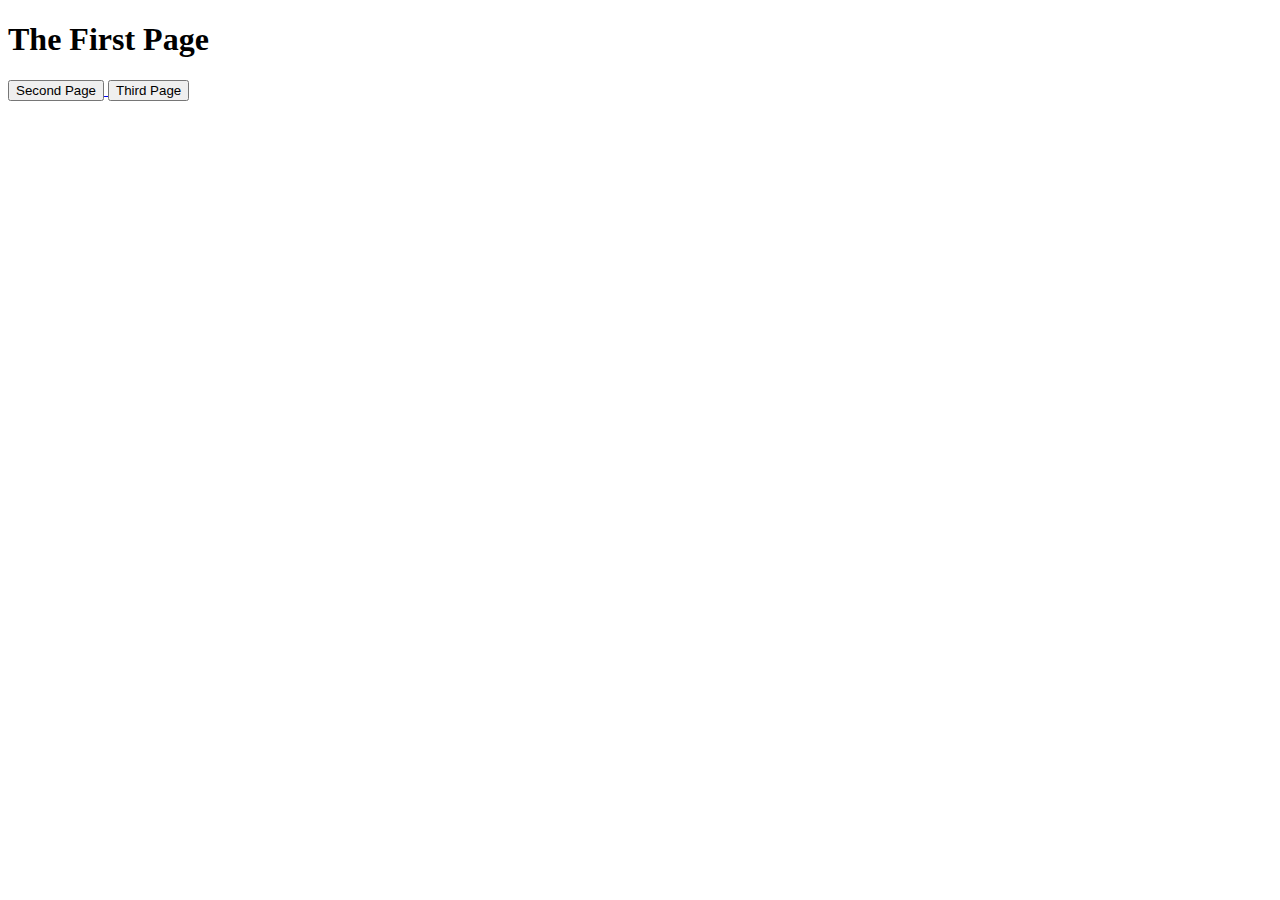
<file: templates/index.html>
<!DOCTYPE html>
<html lang="en">
<head>
    <meta charset="UTF-8">
    <title>My Site</title>
</head>
<body>
<h1>The First Page</h1>

<a href="two/">
    <button type="button" class="btn btn-primary">Second Page</button>
</a>
<a href="three/">
    <button type="button" class="btn btn-primary">Third Page</button>
</a>
</body>
</html>
</file>
